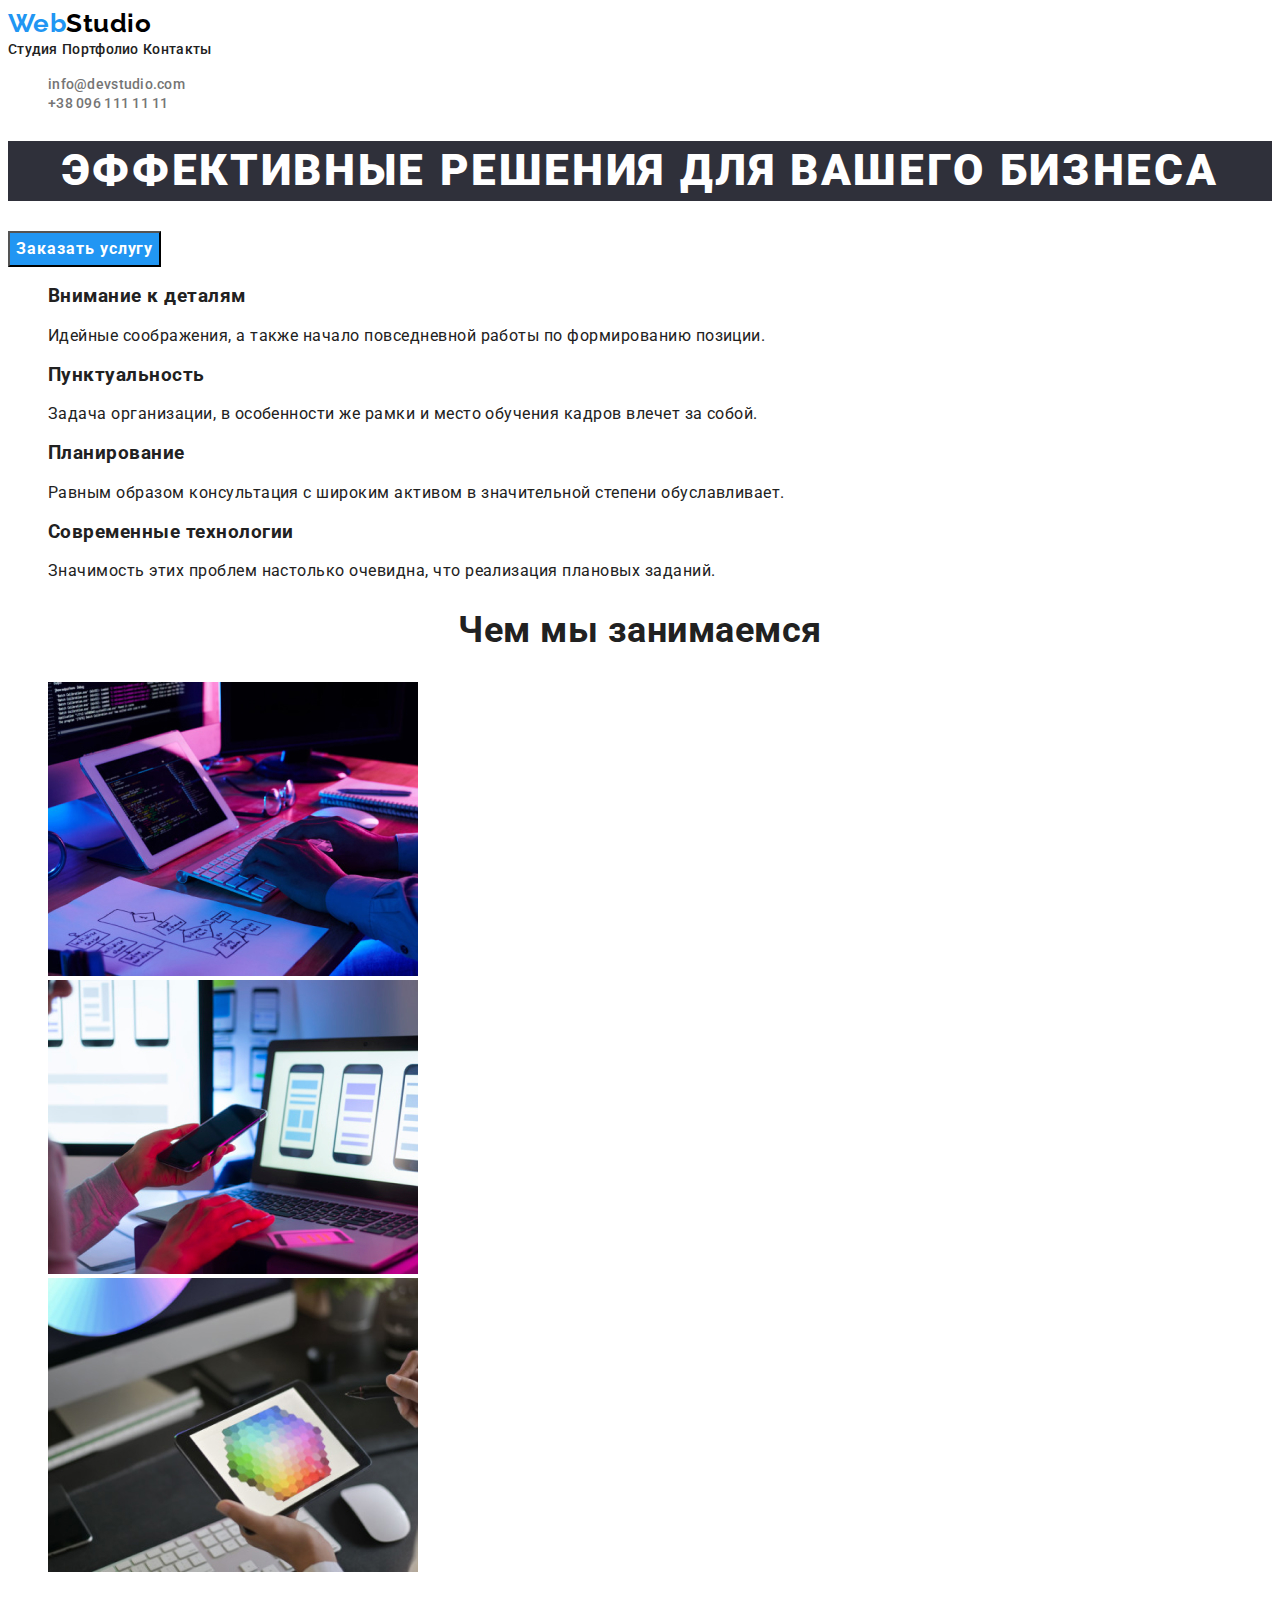
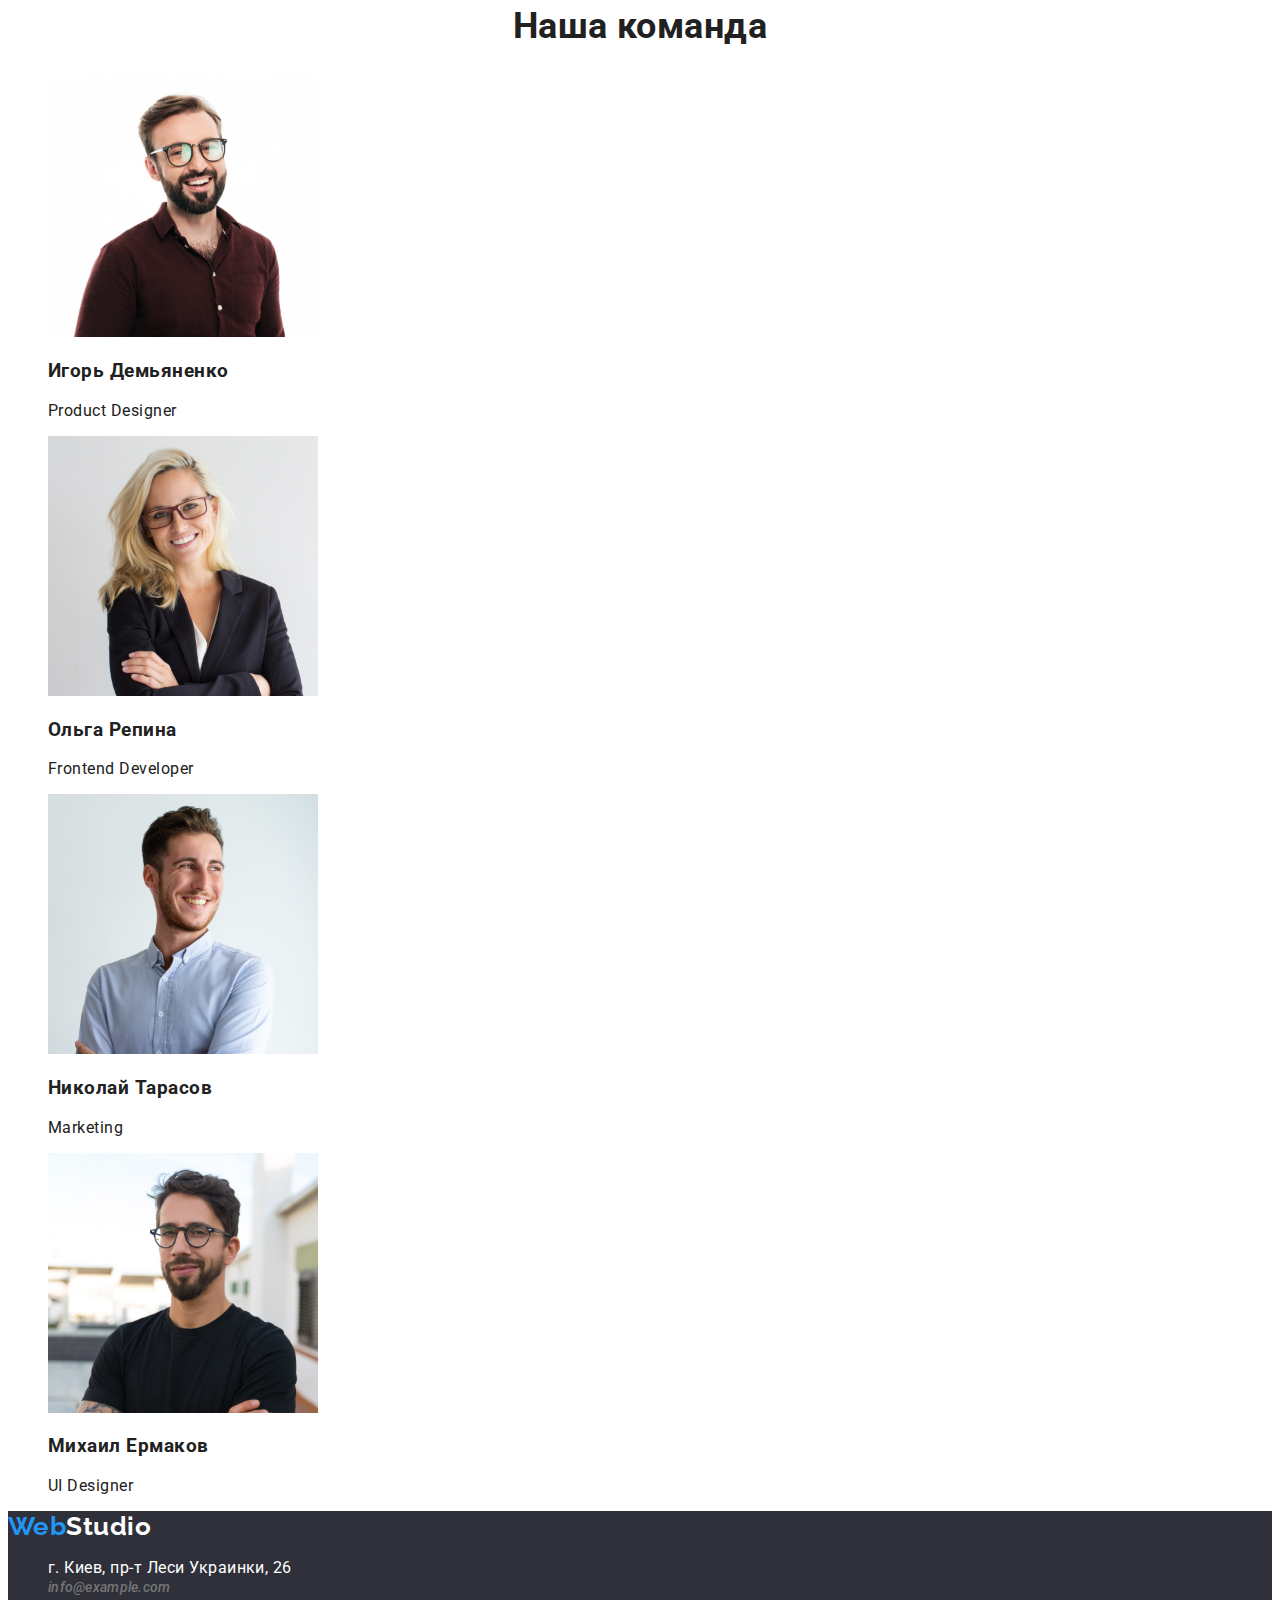
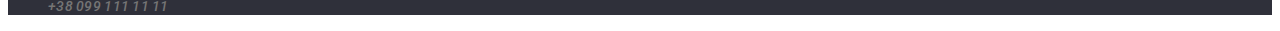
<file: index.html>
<!DOCTYPE html>
<html lang="ru">
<head>
<meta charset="utf-8" />
<title>Студия</title>
<link href="https://fonts.googleapis.com/css2?family=Raleway:wght@700&family=Roboto:wght@400;500;700;900&display=swap" rel="stylesheet">
<link rel="stylesheet" href="css/styles.css"/>
</head>
<body>
<header>
  <div>
    <a href="WebStudio" class="link-studio-header"><span class="accent">Web</span>Studio</a>
    <nav>
      <a href="https://s3bull.github.io/goit-markup-hw-02/index.html" class="link navigation">Студия</a>
      <a href="https://s3bull.github.io/goit-markup-hw-02/portfolio.html" class="link navigation">Портфолио</a>
      <a href="Контакты" class="link navigation">Контакты</a>
    </nav>
    <!-- Мыло + телефон -->
    <ul class="list">
      <li><a href="mailto:info@devstudio.com" class="link contact">info@devstudio.com</a></li>
      <li><a href="tel:+380961111111" class="link contact">+38 096 111 11 11</a></li>
    </ul>
  </div>
</header>
<main>
  <section>
    <h1 class="white-text">Эффективные решения для вашего бизнеса</h1>
    <button type="button" class="button big-button">Заказать услугу</button>
  </section>
  <section>
    <!-- Белый блок -->
    <ul class="list feature">
      <li><h3>Внимание к деталям</h3>
      <p>Идейные соображения, а также начало повседневной работы по формированию позиции.</p></li>
      <li><h3>Пунктуальность</h3>
      <p>Задача организации, в особенности же рамки и место обучения кадров влечет за собой.</p></li>
      <li><h3>Планирование</h3>
      <p>Равным образом консультация с широким активом в значительной степени обуславливает.</p></li>
      <li><h3>Современные технологии</h3>
      <p>Значимость этих проблем настолько очевидна, что реализация плановых заданий.</p></li>
    </ul>
  </section>
  <section>
    <h2 class="heading">Чем мы занимаемся</h2>
    <ul class="list">
      <li><img src="images/img1.jpg" alt="Планшет с клавиатурой" width="370"/>
      <li><img src="images/img2.jpg" alt="Ноутбук и телефон" width="370"/>
      <li><img src="images/img3.jpg" alt="Шестиугольник ргб" width="370"/>
    </ul>
  </section>
  <section>
    <!-- Не белый блок -->
    <h2 class="heading">Наша команда</h2>
    <ul class="list team">
      <li>
        <img src="images/img4.jpg" alt="Член команды1" width="270" />
          <h3>Игорь Демьяненко</h3> 
          <p>Product Designer</p>
      </li>
      <li>
        <img src="images/img5.jpg" alt="Член команды2" width="270" />
          <h3>Ольга Репина</h3> 
          <p>Frontend Developer</p>
      </li>
      <li>
        <img src="images/img6.jpg" alt="Член команды3" width="270" />
          <h3>Николай Тарасов</h3> 
          <p>Marketing</p>
      </li>
      <li>
        <img src="images/img7.jpg" alt="Член команды4" width="270" />
          <h3>Михаил Ермаков</h3> 
          <p>UI Designer</p>
      </li>
    </ul>
  </section>
</main>
<footer>
  <div class="address-bar">
    <a href="WebStudio" class="link-studio-footer"><span class="accent">Web</span>Studio</a>
    <address>
      <ul class="list">
        <li><a href="Адрес" class="link fact-adress">г. Киев, пр-т Леси Украинки, 26</a></li>
        <li><a href="mailto:info@example.com" class="link contact">info@example.com</a></li>
        <li><a href="tel:+380961111111" class="link contact">+38 099 111 11 11</a></li>
      </ul>
    </address>
  </div>
</footer>
</body>
</html>
</file>
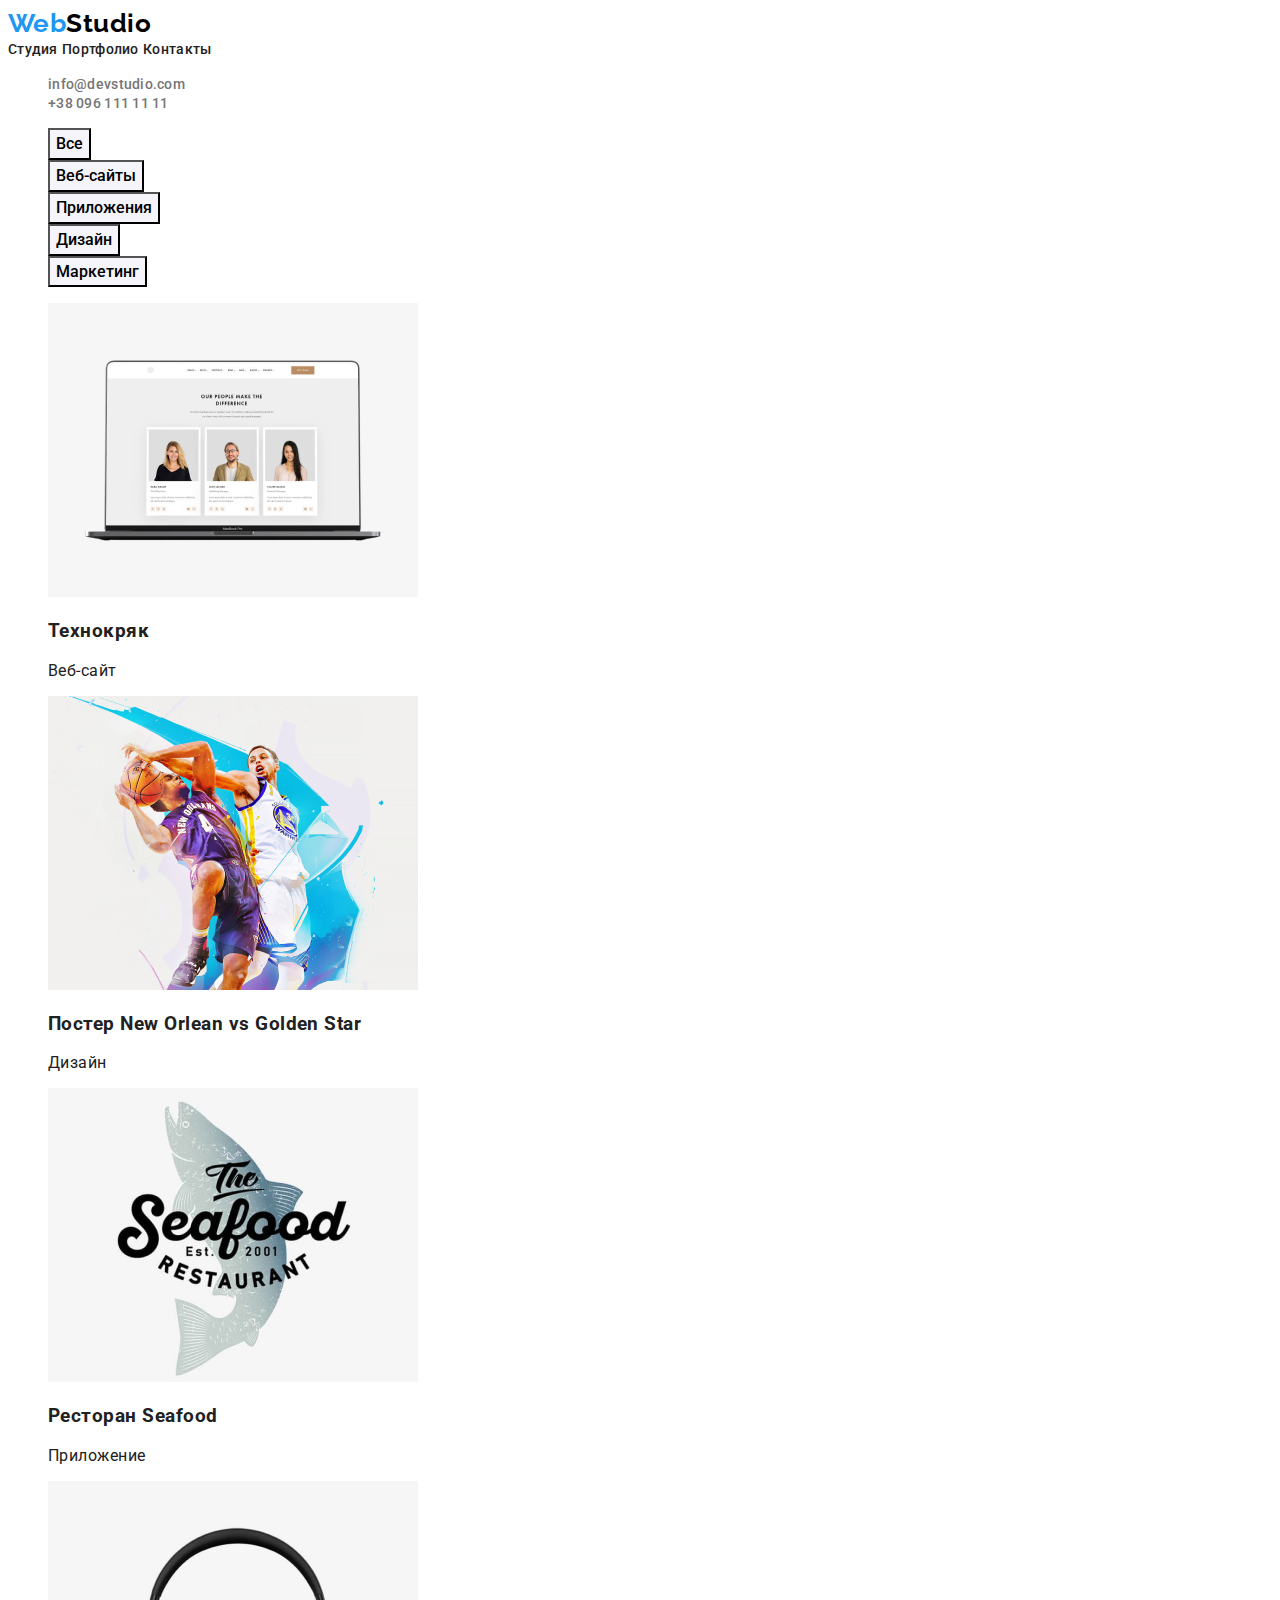
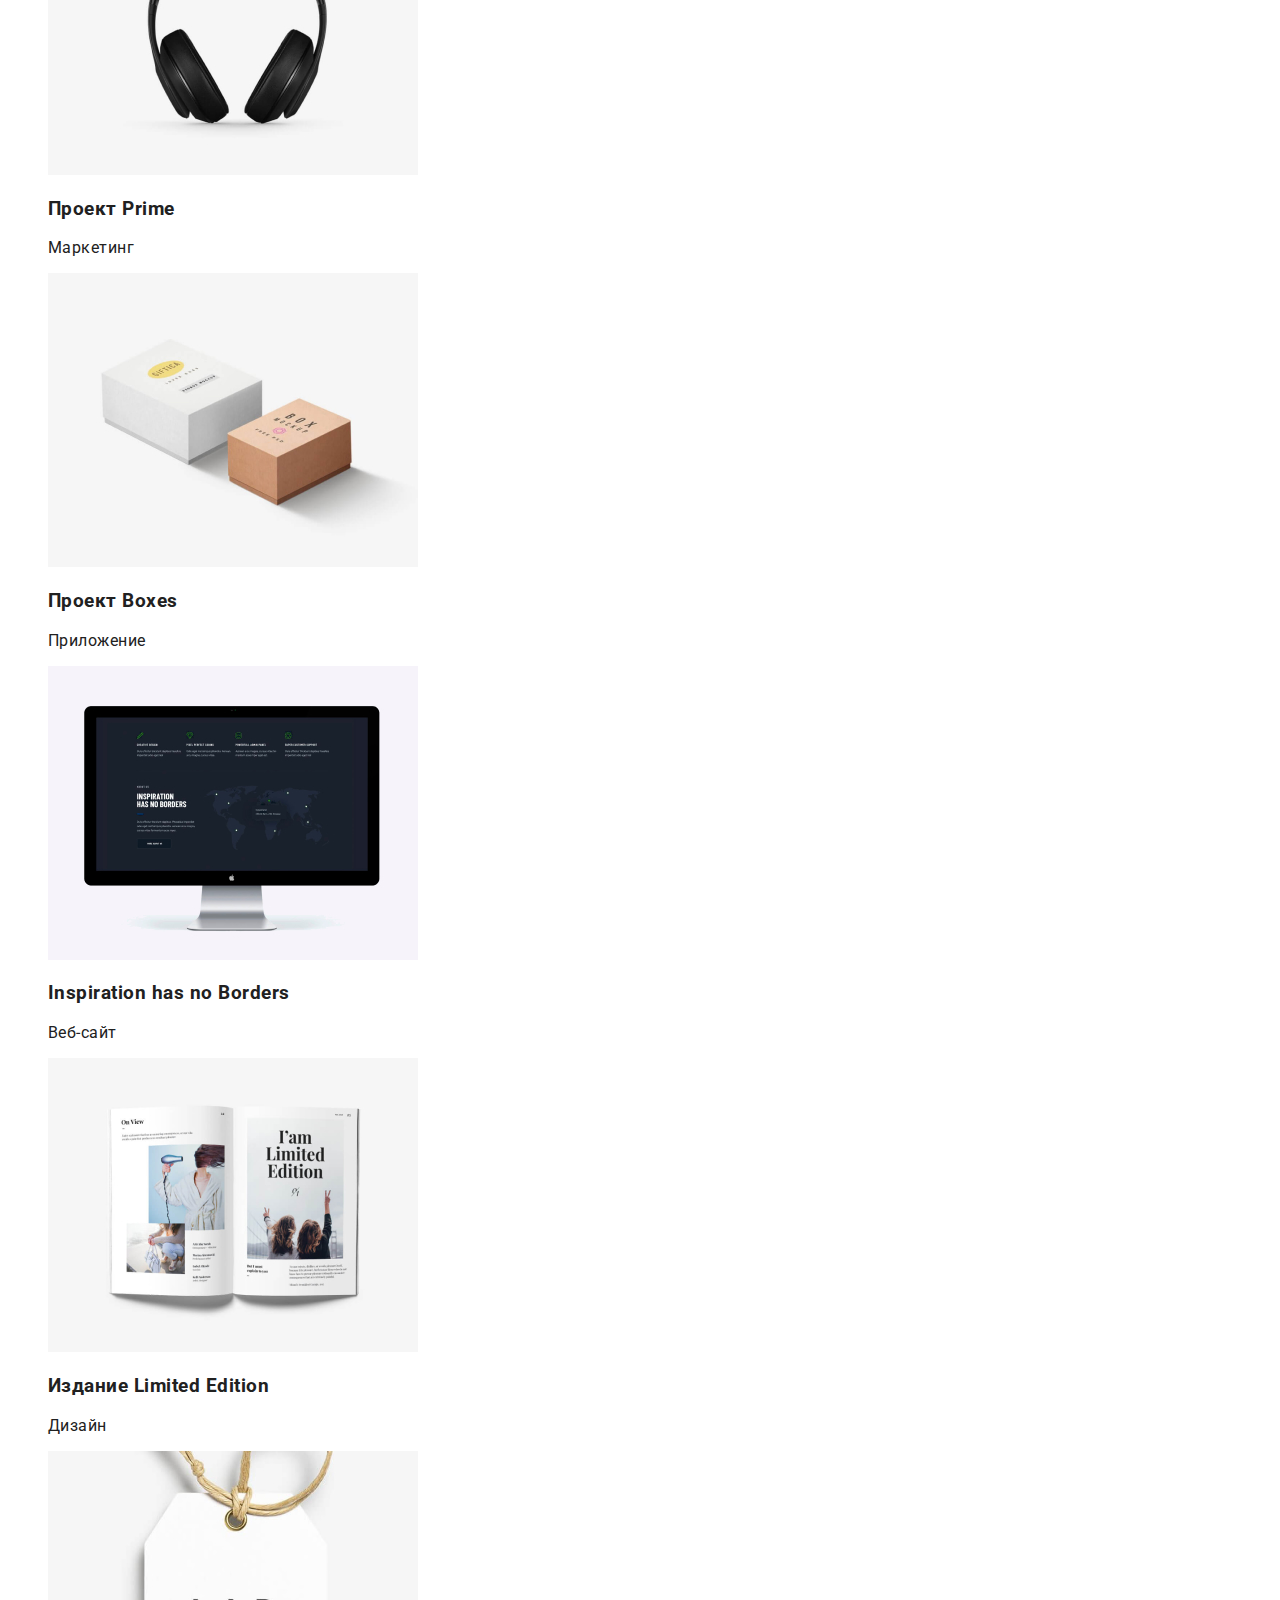
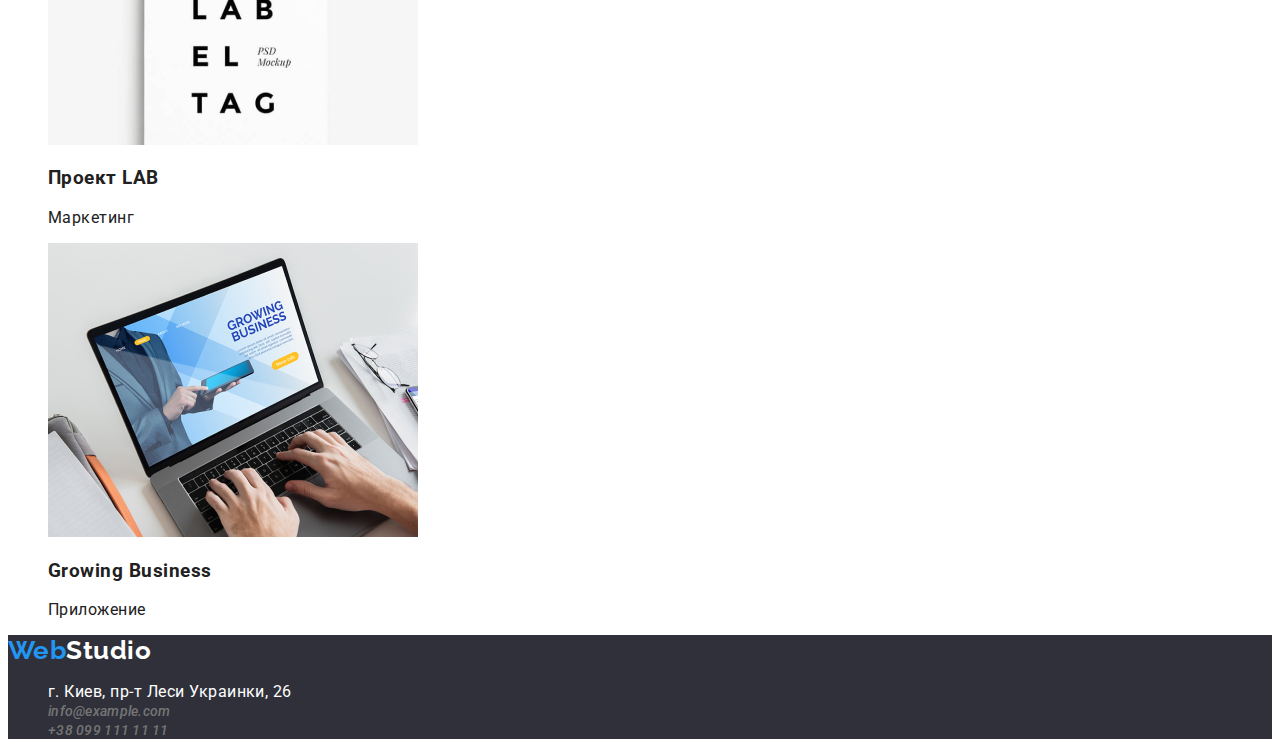
<file: portfolio.html>
<!DOCTYPE html>
<html lang="ru">
<head>
<meta charset="utf-8" />
<title>Портфолио</title>
<link href="https://fonts.googleapis.com/css2?family=Raleway:wght@700&family=Roboto:wght@400;500;700;900&display=swap" rel="stylesheet">
<link rel="stylesheet" href="css/styles.css"/>
</head>
<body>
<header>
  <div>
    <a href="WebStudio" class="link-studio-header"><span class="accent">Web</span>Studio</a>
    <nav>
      <a href="https://s3bull.github.io/goit-markup-hw-02/index.html" class="link navigation">Студия</a>
      <a href="https://s3bull.github.io/goit-markup-hw-02/portfolio.html" class="link navigation">Портфолио</a>
      <a href="Контакты" class="link navigation">Контакты</a>
    </nav>
    <ul class="list">
      <li><a href="mailto:info@devstudio.com" class="link contact">info@devstudio.com</a></li>
      <li><a href="tel:+380961111111" class="link contact">+38 096 111 11 11</a></li>
    </ul>
  </div>
</header>
<main>
    <ul class="list">
      <li><button type="button" class="button">Все</button></li>
      <li><button type="button" class="button">Веб-сайты</button></li>
      <li><button type="button" class="button">Приложения</button></li>
      <li><button type="button" class="button">Дизайн</button></li>
      <li><button type="button" class="button">Маркетинг</button></li>
    </ul>
    <ul class="list group">
      <li>
        <img src="images/img8.jpg" alt="Технокряк" width="370" />
          <h3>Технокряк</h3> 
          <p>Веб-сайт</p>
      </li>
      <li>
        <img src="images/img9.jpg" alt="Постер New Orlean vs Golden Star" width="370" />
          <h3>Постер New Orlean vs Golden Star</h3> 
          <p>Дизайн</p>
      </li>
      <li> 
        <img src="images/img10.jpg" alt="Ресторан Seafood" width="370" />
          <h3>Ресторан Seafood</h3> 
          <p>Приложение</p>     
      </li>
      <li> 
        <img src="images/img11.jpg" alt="Проект Prime" width="370" />
          <h3>Проект Prime</h3> 
          <p>Маркетинг</p>      
      </li>
      <li> 
        <img src="images/img12.jpg" alt="Проект Boxes" width="370" />
          <h3>Проект Boxes</h3> 
          <p>Приложение</p>
      </li>
      <li>
        <img src="images/img13.jpg" alt="Inspiration has no Borders" width="370" />
          <h3>Inspiration has no Borders</h3> 
          <p>Веб-сайт</p>
      </li>
      <li>
        <img src="images/img14.jpg" alt="Издание Limited Edition" width="370" />
          <h3>Издание Limited Edition</h3> 
          <p>Дизайн</p>
      </li>
      <li>
        <img src="images/img15.jpg" alt="Проект LAB" width="370" />
          <h3>Проект LAB</h3> 
          <p>Маркетинг</p>
      </li>
      <li>
        <img src="images/img16.jpg" alt="Growing Business" width="370" />
          <h3>Growing Business</h3> 
          <p>Приложение</p>
      </li>
    </ul>
</main>
<footer>
  <div class="address-bar">
    <a href="WebStudio" class="link-studio-footer"><span class="accent">Web</span>Studio</a>
    <address>
      <ul class="list">
        <li><a href="Адрес" class="link fact-adress">г. Киев, пр-т Леси Украинки, 26</a></li>
        <li><a href="mailto:info@example.com" class="link contact">info@example.com</a></li>
        <li><a href="tel:+380961111111" class="link contact">+38 099 111 11 11</a></li>
      </ul>
    </address>
  </div>
</footer>
</body>
</html>
</file>
<file: css/styles.css>
:root{
    --primary-text-color: #212121;
    --accent-color: #2196F3;
    --second-text-color: #757575;
    --background-color: #2F303A;
    --white-color: #fff;
    --button-bg-color: #F5F4FA;
    --logo-color: #000;
    --contact-footer-color: #FFFFFF99;
}
body{
    color: var(--primary-text-color);
    font-family: Roboto, sans-serif;
    letter-spacing: 0.03em;
}
.link-studio-header{
    text-decoration: none;
    font-family: Raleway, cursive;
    font-weight: bold;
    font-size: 26px;
    line-height: 1.19;
    color: var(--logo-color);
}
.link-studio-footer{
    text-decoration: none;
    font-family: Raleway, cursive;
    font-weight: bold;
    font-size: 26px;
    line-height: 1.19;
    color: var(--white-color);
}
.accent{
    color: var(--accent-color);  
}
.link{
    text-decoration: none;
}
.address-bar{
    background-color: var(--background-color);
}
.list{
    list-style: none;
}
.button{
    background-color: var(--button-bg-color);
    cursor: pointer;
    font-family: inherit;
}
.big-button,
.button:hover,
.button:focus{
    color: var(--white-color);
    background-color: var(--accent-color);
}
.navigation,
.contact{
    font-weight: 500;
    font-size: 14px;
    line-height: 1,14;
    letter-spacing: 0.02em;
}
.contact{
    color: var(--second-text-color);
}
.navigation{
    color: var(--primary-text-color);
}
.contact:hover,
.contact:focus,
.navigation:focus,
.navigation:hover,
.current{
    color: var(--accent-color);
}
.fact-adress{
    color: var(--white-color);
    font-style: normal;
}
.heading{
    font-weight: bold;
    font-size: 36px;
    line-height: 1.16;
    text-align: center;
}
.white-text{
    color: var(--white-color);
    background-color: var(--background-color);
    font-weight: 900;
    font-size: 44px;
    line-height: 1.36;
    text-align: center;
    letter-spacing: 0.06em;
    text-transform: uppercase;
}
.feature-first{
    font-weight: bold;
    font-size: 14px;
    line-height: 1.14;
    text-transform: uppercase;
}
.feature-second{
    font-size: 14px;
    line-height: 1.71;
    color: var(--second-text-color);
}
.team-first{
    font-weight: 500;
    font-size: 16px;
    line-height: 1.18;
    text-align: center;
}
.team-second{
    font-size: 16px;
    line-height: 1.18;
    text-align: center;
    color: var(--second-text-color);
}
.button{
    font-weight: 500;
    font-size: 16px;
    line-height: 1.62;
    text-align: center;
}
.big-button{
    font-weight: bold;
    font-size: 16px;
    line-height: 1.87;
    display: flex;
    align-items: center;
    text-align: center;
    letter-spacing: 0.06em;
}
.group-first{
    font-weight: bold;
    font-size: 18px;
    line-height: 2;
    letter-spacing: 0.06em;
}
.group-second{
    font-size: 16px;
    line-height: 1.87;
    color: var(--second-text-color);
}
.contact-footer{
    color: var(--contact-footer-color);
    font-style: normal;
}
</file>
